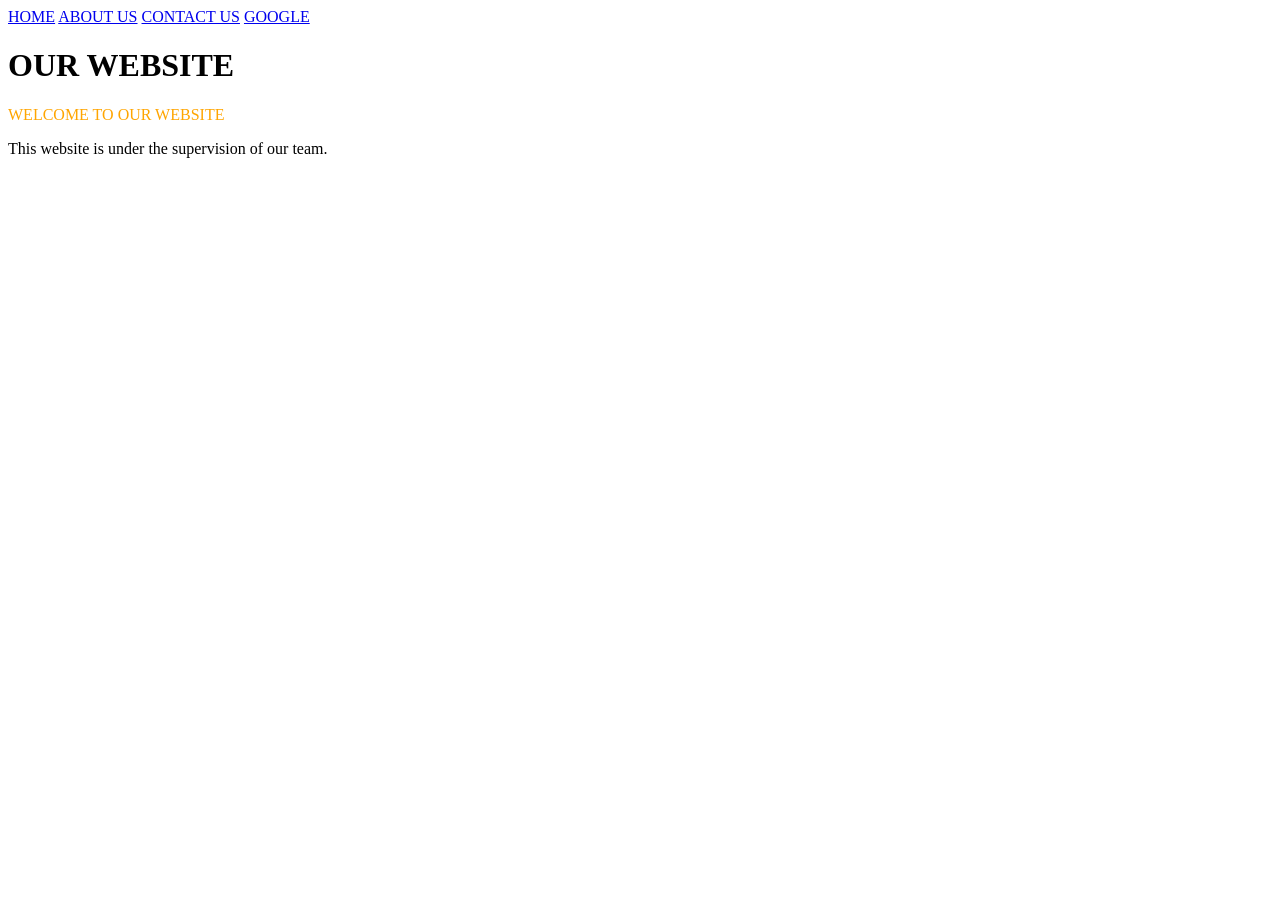
<file: itm1131-portfolio/index.html>
<!DOCTYPE html>
<html lang="en">
<head>
    <meta charset="UTF-8">
    <meta name="viewport" content="width=device-width, initial-scale=1.0">
    <title>MY WEBSITE</title>
    <nav>
        <a href="index.html">HOME</a>
        <a href="about.html">ABOUT US</a>
        <a href="contact.html">CONTACT US</a>
        <a href="http://www.google.com">GOOGLE</a>
    </nav>
</head>
<body>
    <h1> OUR WEBSITE</h1>
    <P style="color:orange;">WELCOME TO OUR  WEBSITE</P>
    <p>This website is under the supervision of our team.</p>
</body>
</html>
</file>
